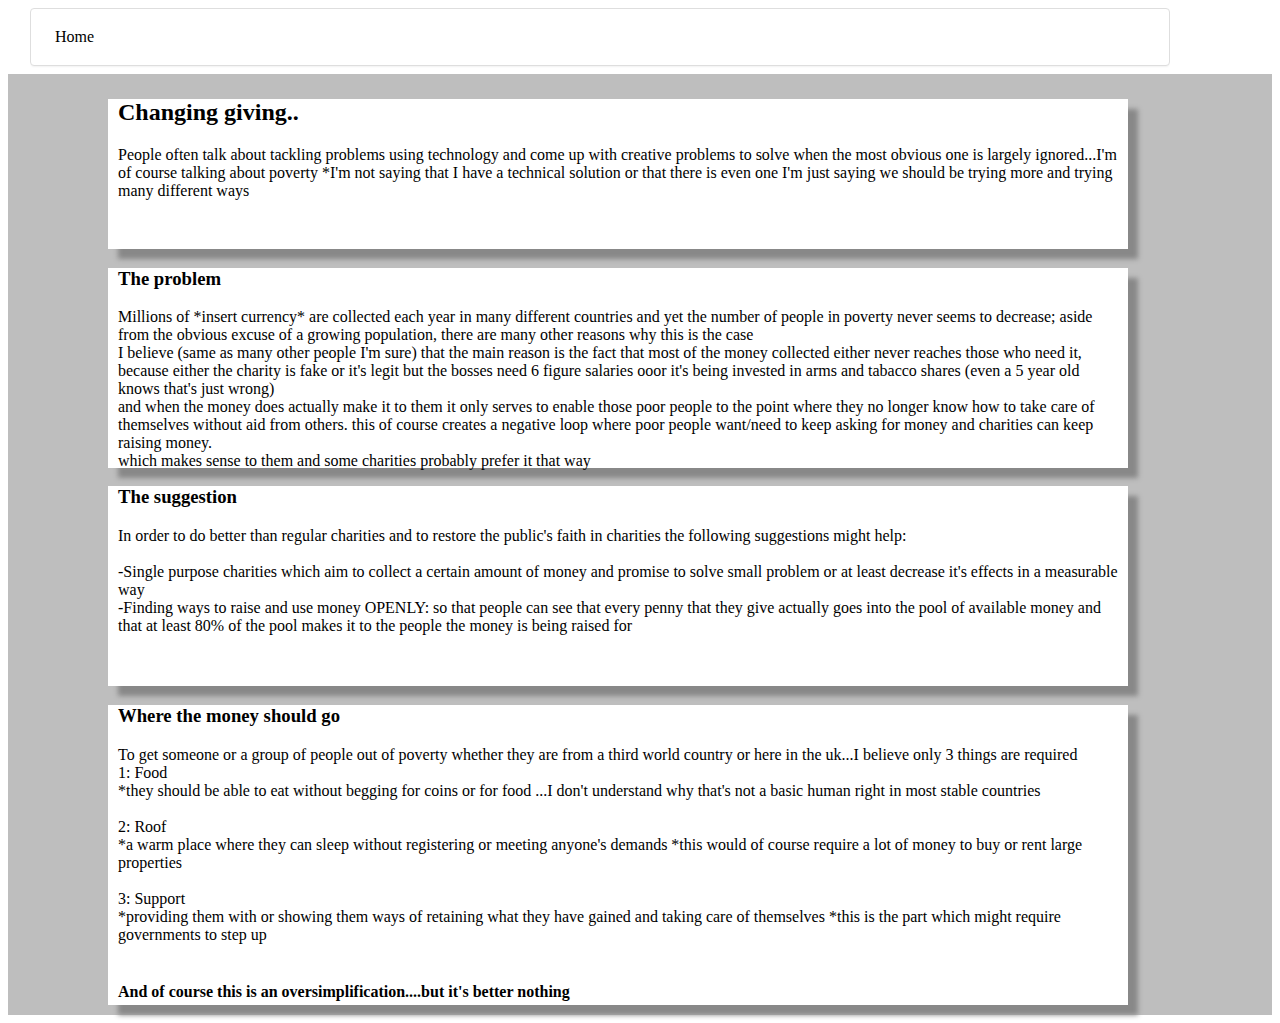
<file: index.html>
<!doctype html>

<html lang="en">
<head>
  <meta charset="utf-8">

  <title>changing Giving</title>
  <meta name="description" content="Doing charity differently">
  <meta name="author" content="Mahamed Ali">

  <link rel="stylesheet" href="styles.css">

<nav>
    <ul>
  <li><a href="#">Home</a></li>
</ul>
</nav>

</head>

<body onload="displaymsg()">
<div id="container">
  <div class="sect" id="headerp">
    <p>
    <h2>Changing giving..</h2>
    People often talk about tackling problems using technology and come up with creative
    problems to solve when the most obvious one is largely ignored...I'm of course talking about poverty

    *I'm not saying that I have a technical solution or that there is even one
    I'm just saying we should be trying more and trying many different ways
    </p>
    </div>
    
    <div class="sect" id="bodyP">
        <h3>The problem</h3>
        <p>
        Millions of *insert currency* are collected each year in many different countries
        and yet the number of people in poverty never seems to decrease;
        aside from the obvious excuse of a growing population, there are many other reasons
        why this is the case
        <br>
        I believe (same as many other people I'm sure) that the main reason is the fact that 
        most of the money collected either never reaches those who need it,
        because either the charity is fake or it's legit but the bosses need 6 figure salaries
        ooor it's being invested in arms and tabacco shares (even a 5 year old knows that's just wrong)
        <br>
        and when the money does actually make it to them it only serves to enable those poor people
        to the point where they no longer know how to take care of themselves without aid from others.
        this of course creates a negative loop where poor people want/need to keep asking for money and 
        charities can keep raising money. <br> which makes sense to them and some charities probably prefer it that way

        </p>
    </div>
     <div class="sect" id="bodyP">
        <h3>The suggestion</h3>
        <p>
        In order to do better than regular charities and to restore the public's faith in charities
        the following suggestions might help:<br></br>

        -Single purpose charities which aim to collect a certain amount of money
        and promise to solve small problem or at least decrease it's effects in a measurable way<br>

        -Finding ways to raise and use money OPENLY: so that people can see that every penny that they give
        actually goes into the pool of available money and that at least 80% of the pool makes it to the people
        the money is being raised for

        </p>
    </div>
   
    <div class="sect" id="lastP">
        <h3>Where the money should go</h3>
        <p>
        To get someone or a group of people out of poverty whether they are from a third world country
        or here in the uk...I believe only 3 things are required</br>
    
        1: Food</br>
        *they should be able to eat without begging for coins or for food
        ...I don't understand why that's not a basic human right in most stable countries</br><br>

        2: Roof</br>
        *a warm place where they can sleep without registering or meeting anyone's demands
        *this would of course require a lot of money to buy or rent large properties</br></br>

        3: Support</br>
        *providing them with or showing them ways of retaining what they have gained
        and taking care of themselves
        *this is the part which might require governments to step up</br>
        <br>
            <h4>And of course this is an oversimplification....but it's better nothing<h4>
        </p>
    </div>
   
 </div>
    
  <script src="popup.js"></script>
</body>
</html>
</file>
<file: styles.css>
nav {
    background-color: #fff;
    border: 1px solid #dedede;
    border-radius: 4px;
    box-shadow: 0 2px 2px -1px rgba(0, 0, 0, 0.055);
    color: #888;
    display: block;
    margin: 8px 22px 8px 22px;
    overflow: hidden;
    width: 90%; 
}

nav ul {
    margin: 0;
    padding: 0;
}
 
    nav ul li {
        display: inline-block;
        list-style-type: none;
         
        -webkit-transition: all 0.2s;
        -moz-transition: all 0.2s;
        -ms-transition: all 0.2s;
        -o-transition: all 0.2s;
        transition: all 0.2s; 
    }
     
        nav > ul > li > a {
            color: black;
            display: block;
            line-height: 56px;
            padding: 0 24px;
            text-decoration: none;
        }

div {
    
}

#container{
    background-color: #BEBEBE;
    padding-bottom: 10px;
    padding-top: 5px;
    padding-left: 100px;
    padding-right: 100px
}

.sect{
     background: white;
     width: 1000px;
     box-shadow: 10px 10px 5px #888888;
     padding-left: 10px;
     padding-right: 10px;
}

#headerp{
    background-color: white;
    height: 150px;
}

#bodyP{
    height: 200px;
}

#lastP{
    height: 300px;
}
</file>
